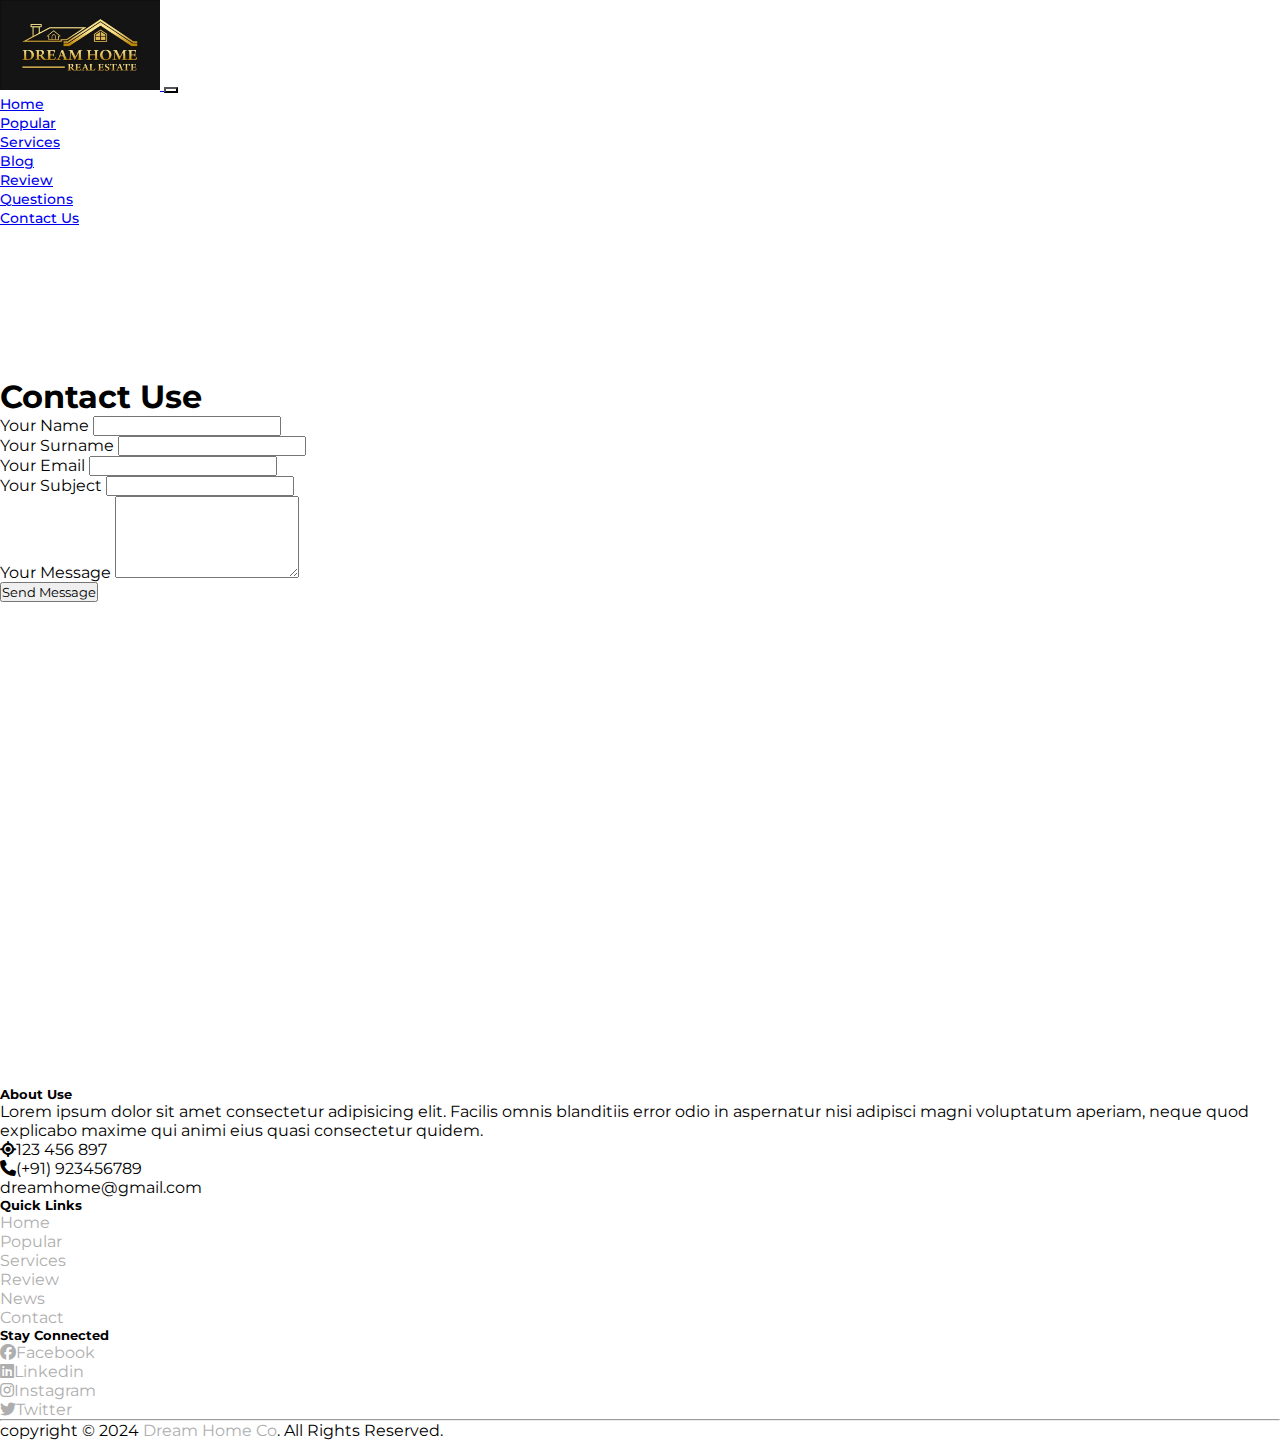
<file: contact.html>
<!DOCTYPE html>
<html lang="en">
<head>
    <meta charset="UTF-8">
    <meta name="viewport" content="width=device-width, initial-scale=1.0">
    <title>Dream House</title>
    <!-- custome css -->
    <link rel="stylesheet" href="style.css">
    <!-- font awesome link -->
     <link rel="stylesheet" href="https://cdnjs.cloudflare.com/ajax/libs/font-awesome/6.6.0/css/all.min.css">
     <!-- Bootstrap-V 5.1.3 -->
    <link href="https://cdn.jsdelivr.net/npm/bootstrap@5.1.3/dist/css/bootstrap.min.css" rel="stylesheet" integrity="sha384-1BmE4kWBq78iYhFldvKuhfTAU6auU8tT94WrHftjDbrCEXSU1oBoqyl2QvZ6jIW3" crossorigin="anonymous">
    <script src="https://cdn.jsdelivr.net/npm/bootstrap@5.1.3/dist/js/bootstrap.bundle.min.js" integrity="sha384-ka7Sk0Gln4gmtz2MlQnikT1wXgYsOg+OMhuP+IlRH9sENBO0LRn5q+8nbTov4+1p" crossorigin="anonymous"></script>
    <script src="https://cdn.jsdelivr.net/npm/@popperjs/core@2.10.2/dist/umd/popper.min.js" integrity="sha384-7+zCNj/IqJ95wo16oMtfsKbZ9ccEh31eOz1HGyDuCQ6wgnyJNSYdrPa03rtR1zdB" crossorigin="anonymous"></script>
<script src="https://cdn.jsdelivr.net/npm/bootstrap@5.1.3/dist/js/bootstrap.min.js" integrity="sha384-QJHtvGhmr9XOIpI6YVutG+2QOK9T+ZnN4kzFN1RtK3zEFEIsxhlmWl5/YESvpZ13" crossorigin="anonymous"></script>
</head>
<body>
    <!-- Navbar -->
    <nav class="navbar navbar-expand-lg navbar-light bg-white fixed-top">
        <div class="container">
          <a class="navbar-brand" href="#">
            <img src="logo.jpg" alt="logo" class="rounded" style="height: 90px; width: 160px;">
          </a>
          <button class="navbar-toggler" type="button" data-bs-toggle="collapse" data-bs-target="#navbarSupportedContent" aria-controls="navbarSupportedContent" aria-expanded="false" aria-label="Toggle navigation">
            <span class="navbar-toggler-icon"></span>
          </button>
          <div class="collapse navbar-collapse" id="navbarSupportedContent">
            <ul class="navbar-nav ms-auto mb-2 mb-lg-0">
              <li class="nav-item">
                <a class="nav-link " aria-current="page" href="index.html">Home</a>
              </li>
              <li class="nav-item">
                <a class="nav-link" href="index.html#popular">Popular</a>
              </li>
              <li class="nav-item">
                <a class="nav-link" href="index.html#services">Services</a>
              </li>
              <li class="nav-item">
                <a class="nav-link" href="index.html#blog">Blog</a>
              </li>
              <li class="nav-item">
                <a class="nav-link" href="index.html#review">Review</a>
              </li>
              <li class="nav-item">
                <a class="nav-link" href="index.html#question">Questions</a>
              </li>
              <li class="nav-item">
                <a class="nav-link btn text-white bg-dark px-3 rounded-0" href="contact.html">Contact Us</a>
              </li>
            </ul>
             

          </div>
        </div>
      </nav>

        <!-- contact section -->
         <section>
          <div class="container mb-5">
          <div class="col-md-12 col-lg-8" style="margin-top: 150px;">
            <h1 class="text-single">Contact Use</h1>
          </div>
        </div>

        <div class="contact mt-5">
          <div class="container">
            <div class="row">
              <div class="col-lg-7">
                <form>
                  <div class="row g-3">
                    <div class="col-md-6">
                      <label for="Your-name" class="form-label">Your Name</label>
                      <input type="text" class="form-control" id="Your-name" name="Your-name" required>
                    </div>

                    <div class="col-md-6">
                      <label for="Your-surname" class="form-label">Your Surname</label>
                      <input type="text" class="form-control" id="Your-Surname" name="Your-Surname" required>
                    </div>

                    <div class="col-md-6">
                      <label for="Your-email" class="form-label">Your Email</label>
                      <input type="email" class="form-control" id="Your-email" name="Your-email" required>
                    </div>

                    <div class="col-md-6">
                      <label for="Your-subject" class="form-label">Your Subject</label>
                      <input type="text" class="form-control" id="Your-subject" name="Your-subject" required>
                    </div>

                    <div class="col-md-12">
                      <label for="Your-message" class="form-label">Your Message</label>
                      <textarea name="Your-message"  id="Your-message" class="form-control" rows="5" required></textarea>
                    </div>

                    <div class="mt-3 mb-5">
                      <button class="btn text-white bg-dark px-3 btn-lg" type="submit">Send Message</button>
                    </div>
                  </div>
                </form>
              </div>

              <div id="map" class="contact-map col-lg-5 mb-4">
                <iframe src="https://www.google.com/maps/embed?pb=!1m18!1m12!1m3!1d242117.70906702869!2d73.69815139367944!3d18.524870612673507!2m3!1f0!2f0!3f0!3m2!1i1024!2i768!4f13.1!3m3!1m2!1s0x3bc2bf2e67461101%3A0x828d43bf9d9ee343!2sPune%2C%20Maharashtra!5e0!3m2!1sen!2sin!4v1723625994083!5m2!1sen!2sin" width="530" height="400" style="border:0;" allowfullscreen="" loading="lazy" referrerpolicy="no-referrer-when-downgrade"></iframe>
              </div>
            </div>
          </div>
        </div>
         </section>

         <!-- footer -->
          <footer class="bg-dark bg-footer" style="margin-top: 80px;">
            <div class="container">
              <div class="row">

                <div class="col-lg-6">
                  <h5 class="text-light">About Use</h5>
                  <p class="text-light">Lorem ipsum dolor sit amet consectetur adipisicing elit. Facilis omnis blanditiis error odio in aspernatur nisi adipisci magni voluptatum aperiam, neque quod explicabo maxime qui animi eius quasi consectetur quidem.</p>
                  <p class="text-light"><i class="fa fa-location"></i>123 456 897</p>
                  <p class="text-light"><i class="fa fa-phone"></i>(+91) 923456789</p>
                  <p class="text-light"><i class="fa fa-email"></i>dreamhome@gmail.com</p>
                </div>

                <div class="col-lg-3">
                  <h5 class="text-light">Quick Links</h5>
                  <ul class="list-unstyled">
                    <li><a href="#">Home</a></li>
                    <li><a href="#popular">Popular</a></li>
                    <li><a href="#services">Services</a></li>
                    <li><a href="#rewiew">Review</a></li>
                    <li><a href="#blog">News</a></li>
                    <li><a href="contact.html">Contact</a></li>
                  </ul>
                </div>

                <div  class="col-lg-3">
                  <h5 class="text-light">Stay Connected</h5>
                  <ul class="list-unstyled">
                    <li><a href="#"><i class="fab fa-facebook"></i>Facebook</a></li>
                    <li><a href="#"><i class="fab fa-linkedin"></i>Linkedin</a></li>
                    <li><a href="#"><i class="fab fa-instagram"></i>Instagram</a></li>
                    <li><a href="#"><i class="fab fa-twitter"></i>Twitter</a></li>
                  </ul>
                </div>
              </div>

              <hr>

              <div class="row">
                <div class="col-lg-12">
                  <p class="text-center text-light">
                    copyright &copy; 2024 <a href="#">Dream Home Co</a>.  All Rights Reserved.
                  </p>
                </div>
              </div>
            </div>

          </footer>
  
    
</body>
</html>
</file>
<file: style.css>
@import url('https://fonts.googleapis.com/css2?family=Montserrat:ital,wght@0,100..900;1,100..900&display=swap');
*{
    font-family: 'montserrat',sans-serif;
    margin: 0;
    padding: 0;
    box-sizing: border-box;
}

.navbar a{
    font-size: 14px;
    font-weight: 500;
}

.navbar-toggler{
    padding: 1px 5px;
    font-size: 18px;
    line-height: 0.3;
    background: #fff;
}

w-100-height{
    height: 90vh;
    width:100%;
}
.carousel-item{
    min-height: 300px;
}

.carousel-caption{
    text-align: left;
    margin-bottom: 200px;
    z-index: 2;
}


.carousel-caption h5{
    font-size: 60px;
    text-transform: uppercase;
    letter-spacing: 1px;
    font-weight: 500;
    line-height: 60px;
    text-align: left;
}

.carousel-caption p{
    width: 60%;
    font-size: 16px;
    line-height: 1.9;
    text-align: left;
}

.carousel-item .carousel-caption input{
    padding: 0.73rem 1rem;
}

.carousel-inner::before{
    content: "";
    position: absolute;
    width: 100%;
    height: 100%;
    top:0;
    left: 0;
    background: rgba(0,0 , 0, 0.6);
    z-index: 1;
}

.card-bottom{
    right: 0;
    margin-top: -178px;
}

.card-text{
    color: #aeaeae;
}

.card-color{
    background: #000;

}

.icon{
    font-size:40px;
    font-weight: 700;
    background: transparent;
    border: 1px solid #ffffff74;
    width: 80px;
    height: 80px;
    line-height: 1.8;
    border-radius: 50%;
}

@media only screen and (max-width:767px){
    .navbar-nav{
        text-align: center;
    }

    .carousel-caption h5{
        font-size: 30px;
        letter-spacing: 0;
        line-height: normal;
    }

    .carousel-caption p{
        padding: 10px 15px;
        font-size: none;
    }

    .carousel .card-bottom {
        display: none;
    }
}

.arrow-icon{
    font-size: 28px;
    font-weight: 800;
}

.section-padding{
    padding: 100px 0;
}

.bg-foote{
    background-color: #000;
    padding: 50px 0 30px;
}

.bg-footer a {
    text-decoration: none;
    color: #aeaeae;
}
</file>
